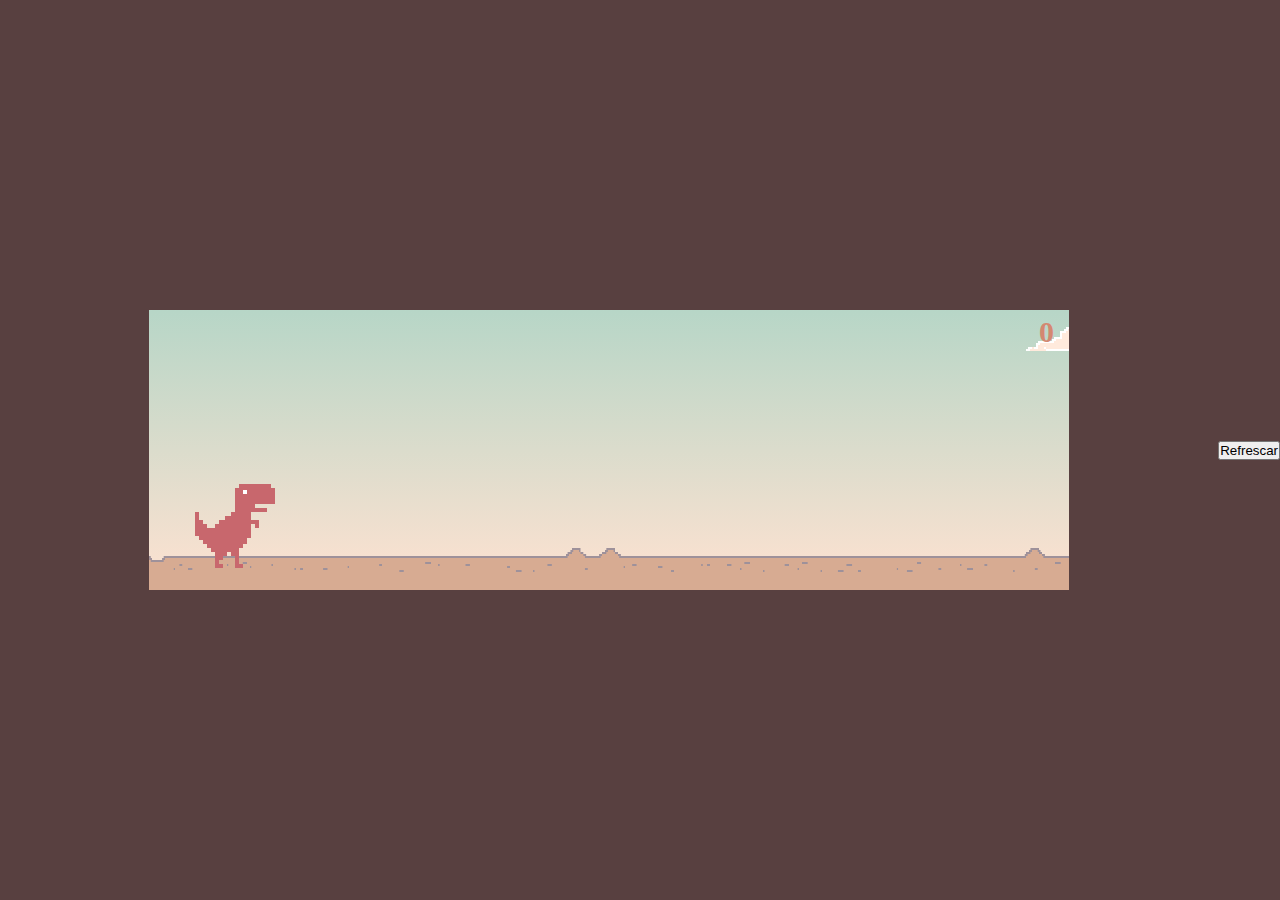
<file: dino.html>
<!DOCTYPE html>
<html lang="en">
<head>
    <meta charset="UTF-8">
    <meta http-equiv="X-UA-Compatible" content="IE=edge">
    <meta name="viewport" content="width=device-width, initial-scale=1.0">
    <link rel="icon" href="images/favicon.ico" type="image/x-icon">
    <title>Dinosaurio Chrome V2</title>
    <style>

* {
    padding: 0;
    margin: 0;
}

body{
    height: 100vh;
    background: #584040;
    display: flex;
    align-items: center;
}

.contenedor {
    width: 920px;
    height: 280px;
    margin: 0 auto;
    
    position: relative;

    background: linear-gradient(#b7d6c7, transparent) #ffe2d1;/*linear-gradient(#90ebff, white);*/
    transition: background-color 1s linear;
    overflow: hidden;
}

.mediodia {
    background-color: #ffdcf3;
}

.tarde {
    background-color: #ffadad;
}

.noche {
    background-color: #aca8c7;
}

.dino {
    width: 84px;
    height: 84px;

    position: absolute;
    bottom: 22px;
    left: 42px;
    z-index: 2;

    background: url(img/dino.png) repeat-x 0px 0px;
    background-size: 336px 84px;
    background-position-x: 0px;

}

.dino-corriendo {
    animation: animarDino 0.25s steps(2) infinite;
}
.dino-estrellado {
    background-position-x: -252px;
}

.suelo {
    width: 200%;
    height: 42px;

    position: absolute;
    bottom: 0;
    left: 0;

    background: url(img/suelo.png) repeat-x 0px 0px;
    background-size: 50% 42px;

}

.cactus{
    width: 46px;
    height: 96px;

    position: absolute;
    bottom: 16px;
    left: 600px;
    z-index: 1;

    background: url(img/cactus1.png) no-repeat;
}
.cactus2{
    width: 98px;
    height: 66px;

    background: url(img/cactus2.png) no-repeat;
}

.nube{
    width: 92px;
    height: 26px;

    position: absolute;
    z-index: 0;

    background: url(img/nube.png) no-repeat;
    background-size: 92px 26px;
}

.score{
    width: 100px;
    height: 30px;

    position: absolute;
    top: 5px;
    right: 15px;
    z-index: 10;

    color: #d48871;
    font-family: Verdana;
    font-size: 30px;
    font-weight: bold;
    text-align: right;
}

.game-over{
    display: none;

    position: absolute;
    width: 100%;


    text-align: center;
    color: #7e928b;
    font-size: 30px;
    font-family: Verdana;
    font-weight: 700;
}

@keyframes animarDino{
    from{
        background-position-x: -84px;
    }
    to{
        background-position-x: -252px;
    }
}


    </style>
</head>
<body>

    <div class="contenedor">

        <div class="suelo"></div>
        
        <div class="dino dino-corriendo"></div>

        <div class="score">0</div>

    </div>

    <div class="game-over">GAME OVER</div>
    
        <button onclick="refreshPage()">Refrescar</button>
    
        <script>
            function refreshPage() {
                location.reload();
            }
        </script>

<script>

//****** GAME LOOP ********//

var time = new Date();
var deltaTime = 0;

if(document.readyState === "complete" || document.readyState === "interactive"){
    setTimeout(Init, 1);
}else{
    document.addEventListener("DOMContentLoaded", Init); 
}

function Init() {
    time = new Date();
    Start();
    Loop();
}

function Loop() {
    deltaTime = (new Date() - time) / 1000;
    time = new Date();
    Update();
    requestAnimationFrame(Loop);
}

//****** GAME LOGIC ********//

var sueloY = 22;
var velY = 0;
var impulso = 900;
var gravedad = 2500;

var dinoPosX = 42;
var dinoPosY = sueloY; 

var sueloX = 0;
var velEscenario = 1280/3;
var gameVel = 1;
var score = 0;

var parado = false;
var saltando = false;

var tiempoHastaObstaculo = 2;
var tiempoObstaculoMin = 0.7;
var tiempoObstaculoMax = 1.8;
var obstaculoPosY = 16;
var obstaculos = [];

var tiempoHastaNube = 0.5;
var tiempoNubeMin = 0.7;
var tiempoNubeMax = 2.7;
var maxNubeY = 270;
var minNubeY = 100;
var nubes = [];
var velNube = 0.5;

var contenedor;
var dino;
var textoScore;
var suelo;
var gameOver;

function Start() {
    gameOver = document.querySelector(".game-over");
    suelo = document.querySelector(".suelo");
    contenedor = document.querySelector(".contenedor");
    textoScore = document.querySelector(".score");
    dino = document.querySelector(".dino");
    document.addEventListener("keydown", HandleKeyDown);
}

function Update() {
    if(parado) return;
    
    MoverDinosaurio();
    MoverSuelo();
    DecidirCrearObstaculos();
    DecidirCrearNubes();
    MoverObstaculos();
    MoverNubes();
    DetectarColision();

    velY -= gravedad * deltaTime;
}

function HandleKeyDown(ev){
    if(ev.keyCode == 32){
        Saltar();
    }
}

function Saltar(){
    if(dinoPosY === sueloY){
        saltando = true;
        velY = impulso;
        dino.classList.remove("dino-corriendo");
    }
}

function MoverDinosaurio() {
    dinoPosY += velY * deltaTime;
    if(dinoPosY < sueloY){
        
        TocarSuelo();
    }
    dino.style.bottom = dinoPosY+"px";
}

function TocarSuelo() {
    dinoPosY = sueloY;
    velY = 0;
    if(saltando){
        dino.classList.add("dino-corriendo");
    }
    saltando = false;
}

function MoverSuelo() {
    sueloX += CalcularDesplazamiento();
    suelo.style.left = -(sueloX % contenedor.clientWidth) + "px";
}

function CalcularDesplazamiento() {
    return velEscenario * deltaTime * gameVel;
}

function Estrellarse() {
    dino.classList.remove("dino-corriendo");
    dino.classList.add("dino-estrellado");
    parado = true;
}

function DecidirCrearObstaculos() {
    tiempoHastaObstaculo -= deltaTime;
    if(tiempoHastaObstaculo <= 0) {
        CrearObstaculo();
    }
}

function DecidirCrearNubes() {
    tiempoHastaNube -= deltaTime;
    if(tiempoHastaNube <= 0) {
        CrearNube();
    }
}

function CrearObstaculo() {
    var obstaculo = document.createElement("div");
    contenedor.appendChild(obstaculo);
    obstaculo.classList.add("cactus");
    if(Math.random() > 0.5) obstaculo.classList.add("cactus2");
    obstaculo.posX = contenedor.clientWidth;
    obstaculo.style.left = contenedor.clientWidth+"px";

    obstaculos.push(obstaculo);
    tiempoHastaObstaculo = tiempoObstaculoMin + Math.random() * (tiempoObstaculoMax-tiempoObstaculoMin) / gameVel;
}

function CrearNube() {
    var nube = document.createElement("div");
    contenedor.appendChild(nube);
    nube.classList.add("nube");
    nube.posX = contenedor.clientWidth;
    nube.style.left = contenedor.clientWidth+"px";
    nube.style.bottom = minNubeY + Math.random() * (maxNubeY-minNubeY)+"px";
    
    nubes.push(nube);
    tiempoHastaNube = tiempoNubeMin + Math.random() * (tiempoNubeMax-tiempoNubeMin) / gameVel;
}

function MoverObstaculos() {
    for (var i = obstaculos.length - 1; i >= 0; i--) {
        if(obstaculos[i].posX < -obstaculos[i].clientWidth) {
            obstaculos[i].parentNode.removeChild(obstaculos[i]);
            obstaculos.splice(i, 1);
            GanarPuntos();
        }else{
            obstaculos[i].posX -= CalcularDesplazamiento();
            obstaculos[i].style.left = obstaculos[i].posX+"px";
        }
    }
}

function MoverNubes() {
    for (var i = nubes.length - 1; i >= 0; i--) {
        if(nubes[i].posX < -nubes[i].clientWidth) {
            nubes[i].parentNode.removeChild(nubes[i]);
            nubes.splice(i, 1);
        }else{
            nubes[i].posX -= CalcularDesplazamiento() * velNube;
            nubes[i].style.left = nubes[i].posX+"px";
        }
    }
}

function GanarPuntos() {
    score++;
    textoScore.innerText = score;
    if(score == 5){
        gameVel = 1.5;
        contenedor.classList.add("mediodia");
    }else if(score == 10) {
        gameVel = 2;
        contenedor.classList.add("tarde");
    } else if(score == 20) {
        gameVel = 3;
        contenedor.classList.add("noche");
    }
    suelo.style.animationDuration = (3/gameVel)+"s";
}

function GameOver() {
    Estrellarse();
    gameOver.style.display = "block";
}

function DetectarColision() {
    for (var i = 0; i < obstaculos.length; i++) {
        if(obstaculos[i].posX > dinoPosX + dino.clientWidth) {
            //EVADE
            break; //al estar en orden, no puede chocar con más
        }else{
            if(IsCollision(dino, obstaculos[i], 10, 30, 15, 20)) {
                GameOver();
            }
        }
    }
}

function IsCollision(a, b, paddingTop, paddingRight, paddingBottom, paddingLeft) {
    var aRect = a.getBoundingClientRect();
    var bRect = b.getBoundingClientRect();

    return !(
        ((aRect.top + aRect.height - paddingBottom) < (bRect.top)) ||
        (aRect.top + paddingTop > (bRect.top + bRect.height)) ||
        ((aRect.left + aRect.width - paddingRight) < bRect.left) ||
        (aRect.left + paddingLeft > (bRect.left + bRect.width))
    );
}


</script>
</body>
</html>
</file>
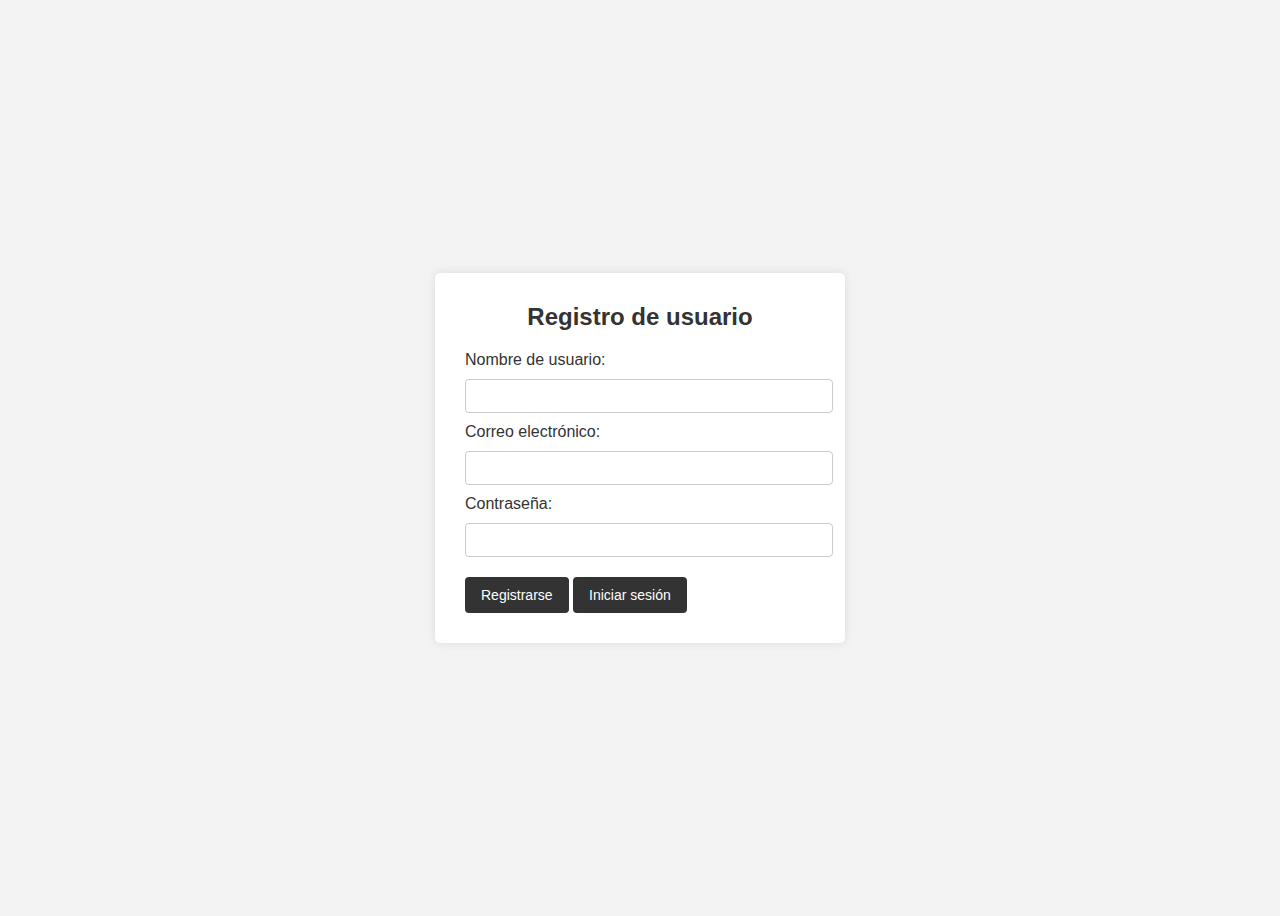
<file: registro.html>
<!DOCTYPE html>
<html>
<head>
  <title>Registro e Inicio de Sesión</title>
  <link rel="icon" href="images/favicon.ico" type="image/x-icon">
  <style>
    /* Estilos generales */
    body {
      background-color: #f3f3f3;
      font-family: Arial, sans-serif;
      display: flex;
      justify-content: center;
      align-items: center;
      height: 100vh;
    }

    /* Estilos del contenedor */
    #container {
      display: flex;
      flex-direction: column;
      align-items: center;
    }

    /* Estilos del formulario */
    .form-container {
      width: 350px;
      padding: 30px;
      background-color: #fff;
      border-radius: 5px;
      box-shadow: 0 0 10px rgba(0, 0, 0, 0.1);
    }

    .form-container h2 {
      margin-top: 0;
      text-align: center;
      color: #333;
    }

    .form-container label {
      display: block;
      margin-bottom: 10px;
      color: #333;
    }

    .form-container input[type="text"],
    .form-container input[type="password"] {
      width: 100%;
      padding: 8px;
      margin-bottom: 10px;
      border: 1px solid #ccc;
      border-radius: 4px;
      font-size: 14px;
    }

    .form-container input[type="submit"],
    .form-container button {
      background-color: #333;
      color: #fff;
      padding: 10px 16px;
      border: none;
      border-radius: 4px;
      cursor: pointer;
      font-size: 14px;
    }

    .form-container input[type="submit"]:hover,
    .form-container button:hover {
      background-color: #222;
    }

    /* Estilos del botón de cambio de formulario */
    .toggle-button {
      margin-top: 10px;
    }

    /* Estilos responsivos */
    @media (max-width: 480px) {
      .form-container {
        width: 100%;
        max-width: 350px;
      }
    }
  </style>
</head>
<body>
  <div id="container">
    <div class="form-container" id="register-form">
      <h2>Registro de usuario</h2>
      <form action="indexado.php" method="POST">
        <label for="username">Nombre de usuario:</label>
        <input type="text" id="username" name="username" required>
  
        <label for="email">Correo electrónico:</label>
        <input type="text" id="email" name="email" required>
  
        <label for="password">Contraseña:</label>
        <input type="password" id="password" name="password" required>
  
        <input type="submit" value="Registrarse">
        <button class="toggle-button" onclick="toggleForm()">Iniciar sesión</button>
      </form>
    </div>
  
    <div class="form-container" id="login-form" style="display: none;">
      <h2>Iniciar sesión</h2>
      <form action="indexado.php" method="POST">
        <label for="login-username">Nombre de usuario:</label>
        <input type="text" id="login-username" name="login-username" required>
  
        <label for="login-password">Contraseña:</label>
        <input type="password" id="login-password" name="login-password" required>
  
        <input type="submit" value="Iniciar sesión">
        <button class="toggle-button" onclick="toggleForm()">Registrarse</button>
      </form>
    </div>
  </div>
  

  <script>
    function toggleForm() {
      const registerForm = document.getElementById("register-form");
      const loginForm = document.getElementById("login-form");
  
      registerForm.style.display = registerForm.style.display === "none" ? "block" : "none";
      loginForm.style.display = loginForm.style.display === "none" ? "block" : "none";
    }
  </script>
</body>
</html>
</file>
